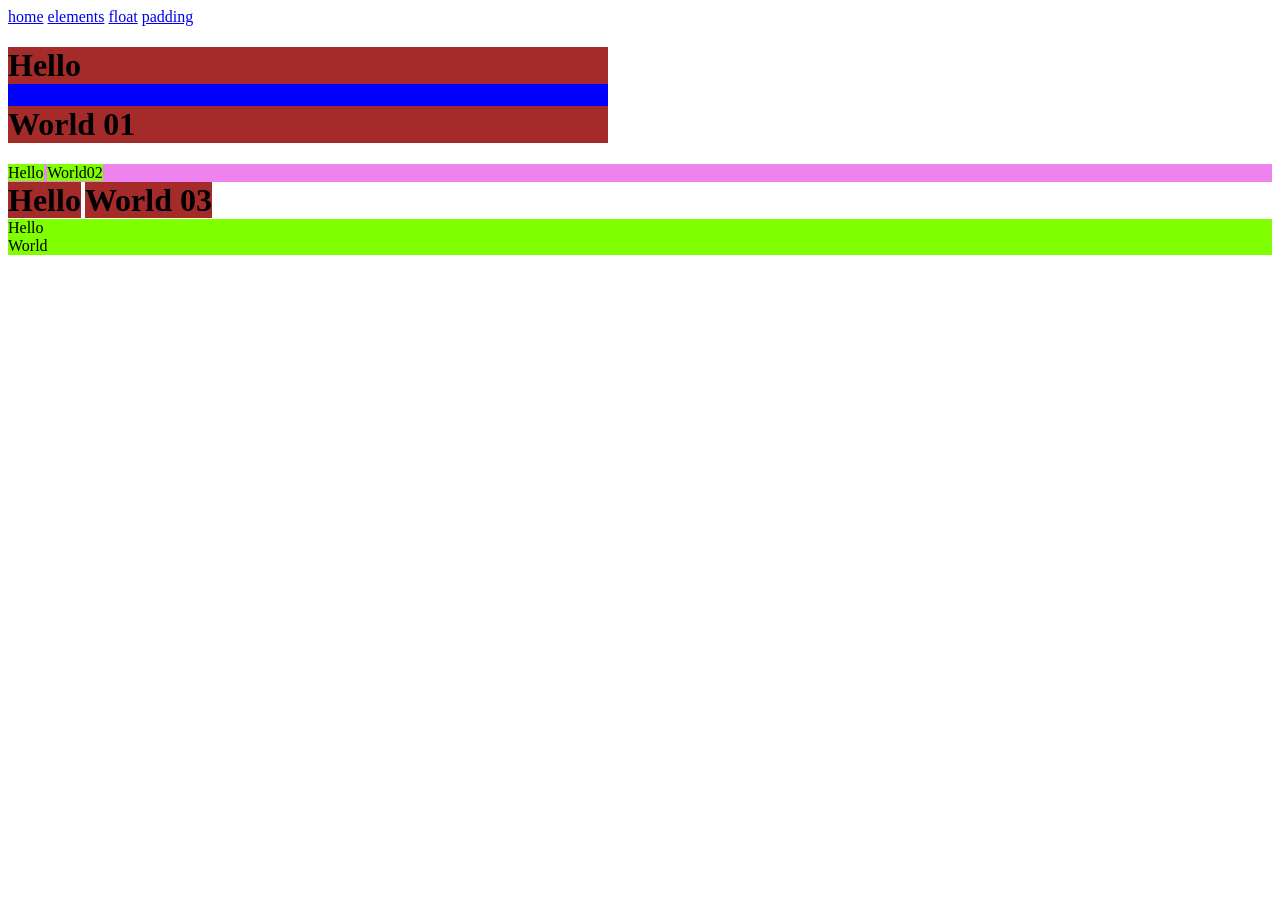
<file: elements.html>
<!DOCTYPE html>
<html lang="en">
<head>
    <meta charset="UTF-8">
    <meta name="viewport" content="width=device-width, initial-scale=1.0">
    <title>Document</title>
    <style>
        #box{
            background-color: blue;
            width: 600px;
        }
        h1{
            background-color: brown;
        }
        #box1{
            background-color: violet;
        }
        span{
            background-color: chartreuse;
        }
        /* Inline or block elements cannot be added for div tags since it doesn't apply for the tags under the div tags but only the div tags */
        /* #box3{
            display: inline;
            background-color: blueviolet;
        }
        #box4{
            display: block;
        } */
         .inline{
            display: inline;
         }
         .block{
            display: block;
         }
    </style>
</head>
<body>
    <a href="index.html">home</a>
    <a href="elements.html">elements</a>
    <a href="floats.html">float</a>
    <a href="padding.html">padding</a> <br>
    <!--BLock elements takes the whole line of the web page-->
    <!--Black level elements doesn't paste content on the same line no matter what the width is -->
    <div id="box">
        <h1>Hello</h1>
        <h1>World 01</h1>
    </div>


    <!--Inline elements takes the width of the content so multiple content displays on the same line-->
    
    <div id="box1">
        <span>Hello</span>
        <span>World02</span>
    </div>

    <!--Change block level into inline level elements-->
    <div id="box3">
        <h1 class="inline">Hello</h1>
        <h1 class="inline">World 03</h1>
    </div>


    <div id="box4"> 
        <span class="block">Hello</span>
        <span class="block">World</span>
    </div>
</body>
</html>
</file>
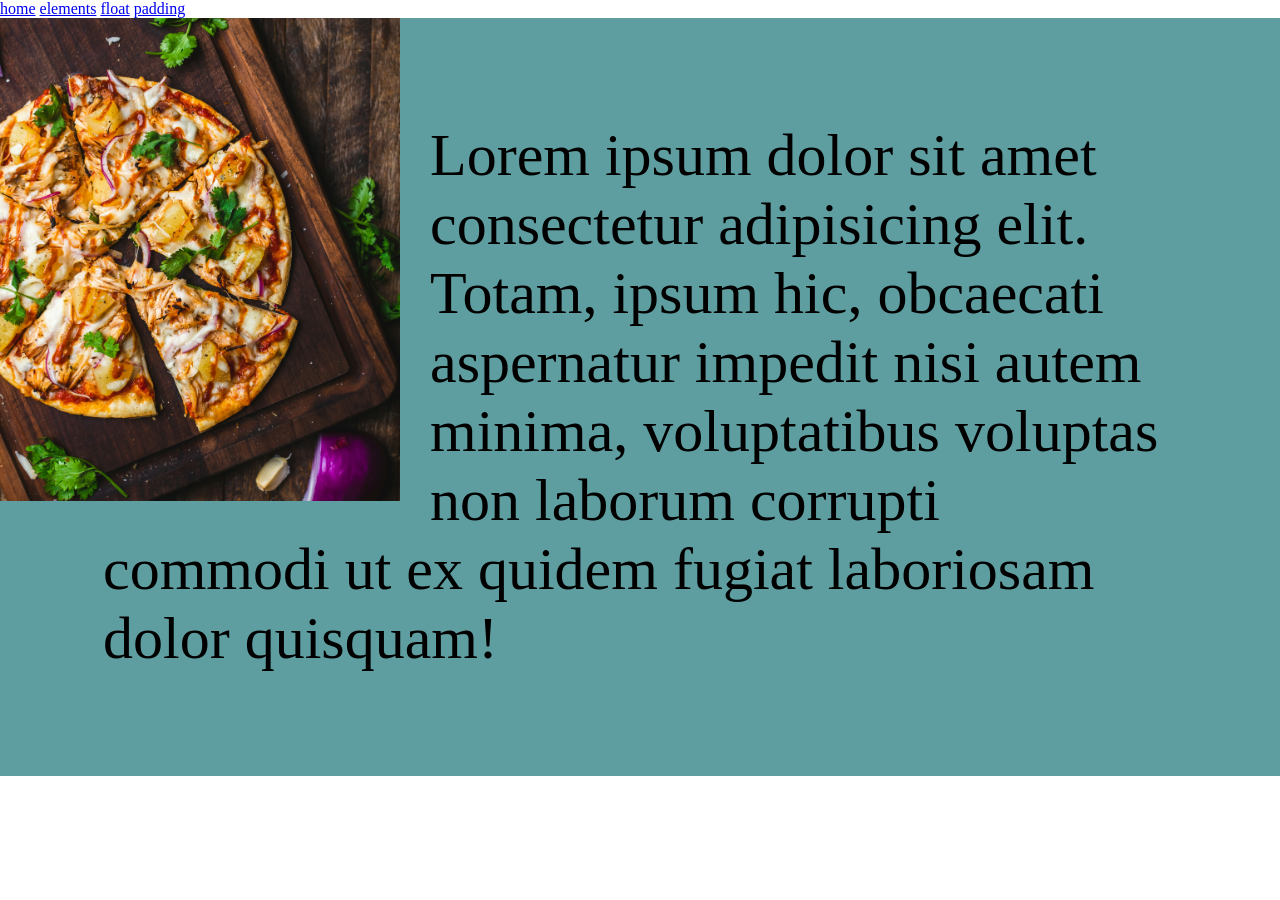
<file: floats.html>
<!doctype html>
<html lang="en">
  <head>
    <meta charset="UTF-8" />
    <meta name="viewport" content="width=device-width, initial-scale=1.0" />
    <title>Document</title>
    <!--When used float, the parent ignores the float tags when adding styles-->
    <!--clearfix class can be used to fix the float problem-->
    <style>
        /* "*" This selects whe whole html page and removes the default margin of the webpage"" */
        *{
            margin: 0px;
        }
      .clearfix:after {
        visibility: hidden;
        display: block;
        font-size: 0;
        content: " ";
        clear: both;
        height: 0;
      }

      .left {
        float: left;
        padding-right: 30px;
      }
      p {
        font-size: 60px;
        padding: 103px;
      }
      .wrapper {
        background-color: cadetblue;
      }
    </style>
  </head>
  <body>
    <a href="index.html">home</a>
    <a href="elements.html">elements</a>
    <a href="floats.html">float</a>
    <a href="padding.html">padding</a> <br>

    <div class="wrapper clearfix">
      <img src="pizza.jpg" width="400px" alt="pizza" class="left" />

      <p>
        Lorem ipsum dolor sit amet consectetur adipisicing elit. Totam, ipsum
        hic, obcaecati aspernatur impedit nisi autem minima, voluptatibus
        voluptas non laborum corrupti commodi ut ex quidem fugiat laboriosam
        dolor quisquam!
      </p>
    </div>
  </body>
</html>
</file>
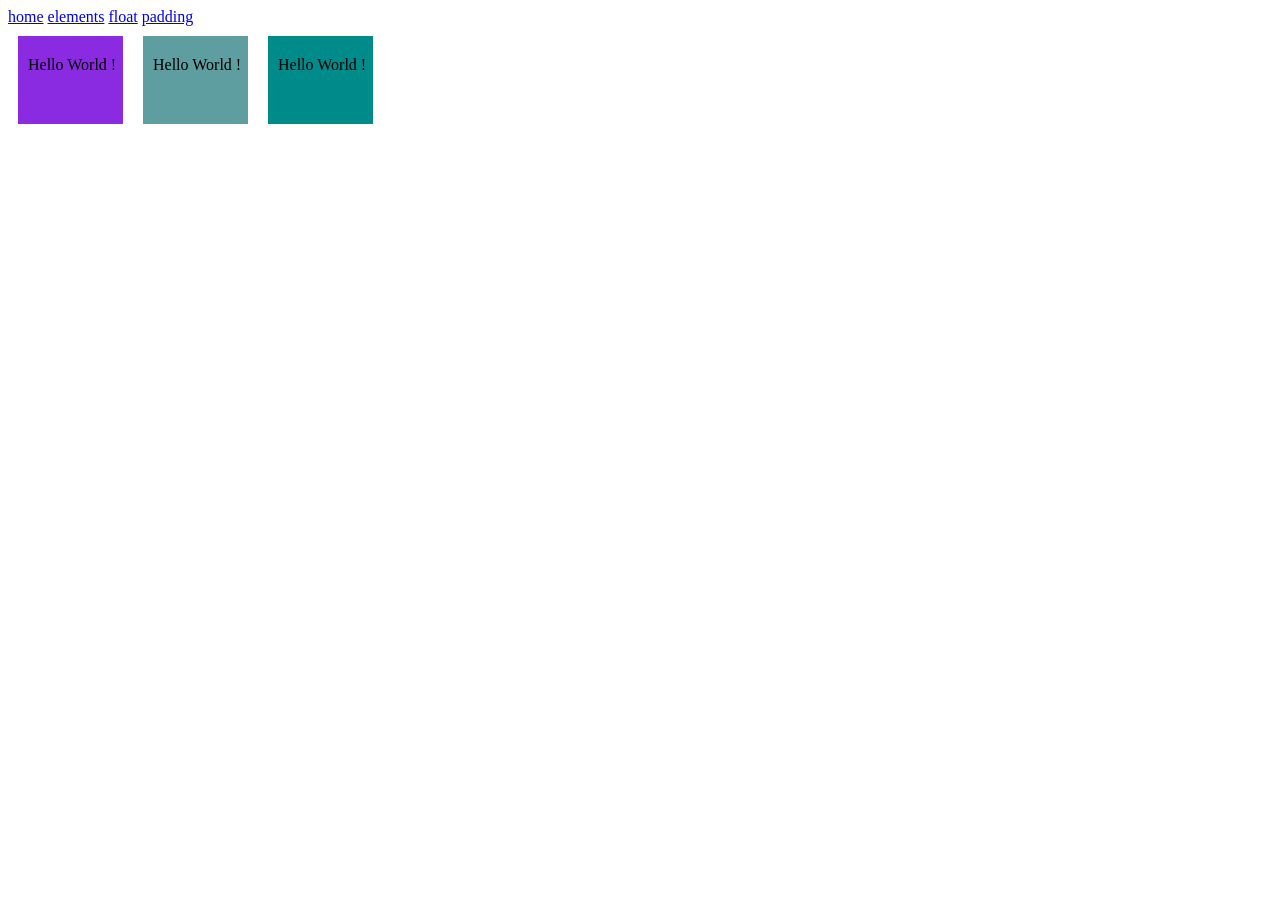
<file: padding.html>
<!DOCTYPE html>
<html lang="en">
<head>
    <meta charset="UTF-8">
    <meta name="viewport" content="width=device-width, initial-scale=1.0">
    <title>Document</title>

    <style>
        .hl1{
            background-color: blueviolet;
        }
        .hl2{
            background-color: cadetblue;
        }
        .hl3{
            background-color: darkcyan;
            
        }
        .pad{
            width: 90px;
            padding: 20px 5px 50px 10px;
            float: left;
            margin: 10px;
        }
        /* can use a different class and call it on the class to apply the same style to multiple tags 
        .pad class added to p tag */

    </style>
</head>
<body>
    <a href="index.html">home</a>
    <a href="elements.html">elements</a>
    <a href="floats.html">float</a>
    <a href="padding.html">padding</a> <br>

    <p class="hl1 pad">Hello World !</p>
    <p class="hl2 pad">Hello World !</p>
    <p class="hl3 pad">Hello World !</p>

</body>
</html>
</file>
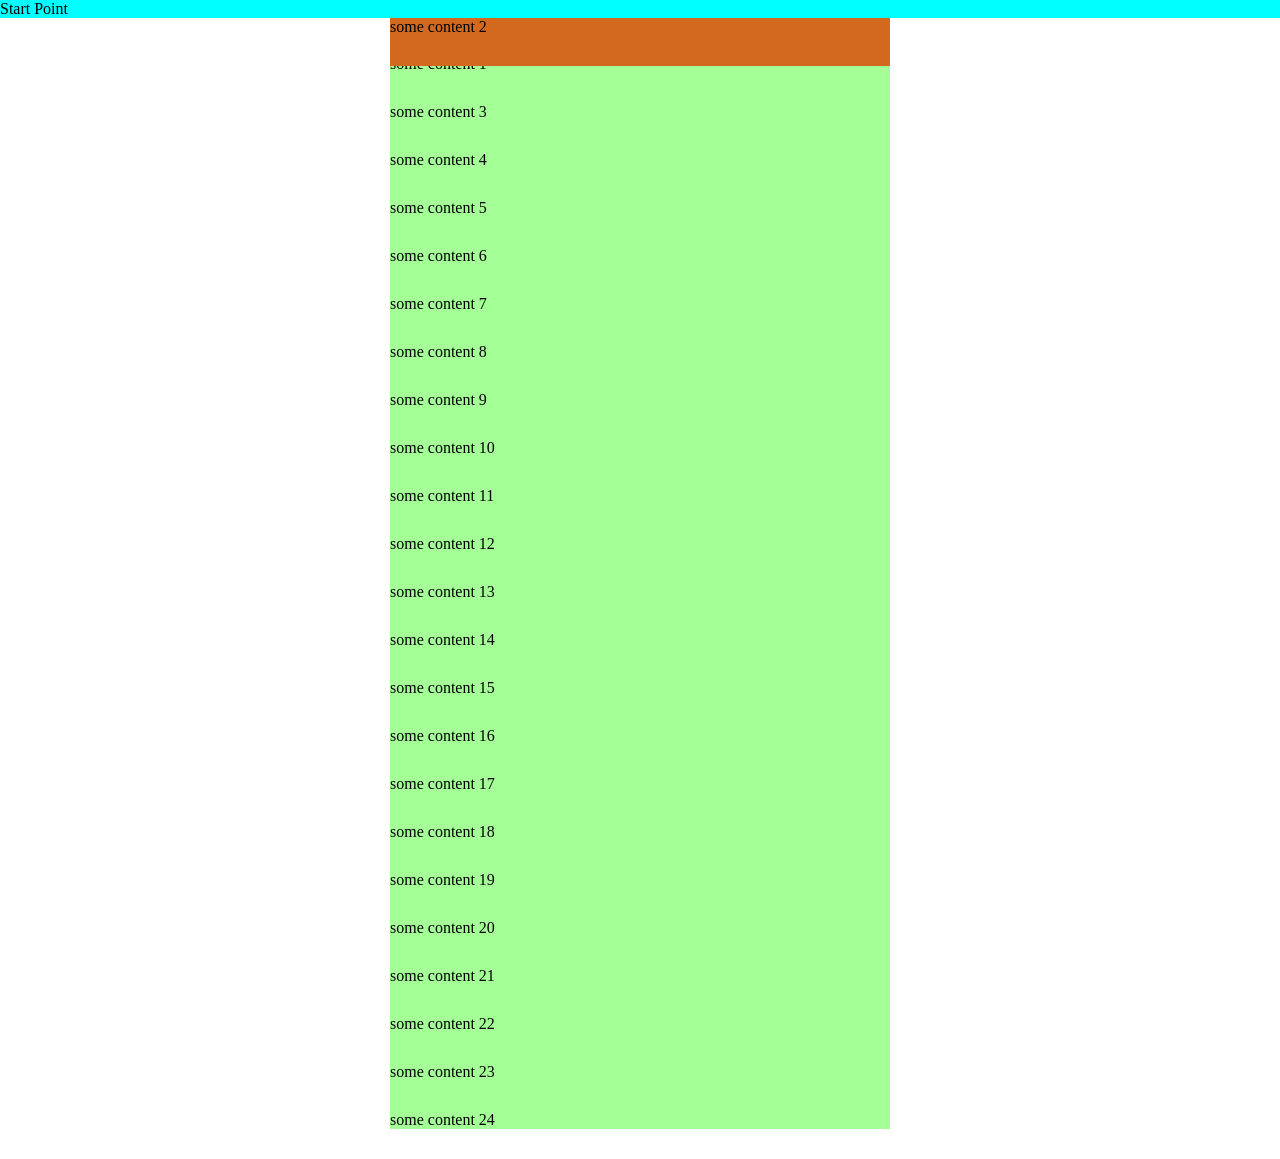
<file: position.html>
<!DOCTYPE html>
<html lang="en">

<head>
    <meta charset="UTF-8">
    <meta name="viewport" content="width=device-width, initial-scale=1.0">
    <title>Document</title>


    <style>
        * {
            margin: 0;
            padding: 0;
        }

        .starter {
            background-color: aqua;

        }

        .wrapper {
            background-color: rgb(165, 255, 151);
            width: 500px;
            margin: 0 auto;
            position: relative;

        }

        div p {
            margin-bottom: 30px;
        }

        .stat {
            position: static;
        }

        .rel {
            position: relative;
            background-color: chocolate;
        
        }
        .abs{
            position:absolute;
            background-color: chocolate;
            top:0;
            width: 100%;
        }
        .sticky{
            position:sticky;
            background-color: chocolate;
            top:0;
        }

        .fix{
            position:fixed;
            background-color: chocolate;
            top:0;
            left:0;
            width: 100%;
        }
    </style>
</head>

<body>
    <p class="starter">Start Point</p>
    <div class="wrapper">
        <h1>Welcome to our website</h1>
        <div>
            <p>
                some content 1
            </p>
        </div>
        <div class="abs">
            <div>
                <p>
                    some content 2
                </p>
            </div>
        </div>

        <div>
            <p>
                some content 3
            </p>
        </div>

        <div>
            <p>
                some content 4
            </p>
        </div>

        <div>
            <p>
                some content 5
            </p>
        </div>

        <div>
            <p>
                some content 6
            </p>
        </div>

        <div>
            <p>
                some content 7
            </p>
        </div>


        <div>
            <p>
                some content 8
            </p>
        </div>


        <div>
            <p>
                some content 9
            </p>
        </div>


        <div>
            <p>
                some content 10
            </p>
        </div>


        <div>
            <p>
                some content 11
            </p>
        </div>


        <div>
            <p>
                some content 12
            </p>
        </div>


        <div>
            <p>
                some content 13
            </p>
        </div>


        <div>
            <p>
                some content 14
            </p>
        </div>


        <div>
            <p>
                some content 15
            </p>
        </div>

        <div>
            <p>
                some content 16
            </p>
        </div>

        <div>
            <p>
                some content 17
            </p>
        </div>

        <div>
            <p>
                some content 18
            </p>
        </div>

        <div>
            <p>
                some content 19
            </p>
        </div>

        <div>
            <p>
                some content 20
            </p>
        </div>

        <div>
            <p>
                some content 21
            </p>
        </div>

        <div>
            <p>
                some content 22
            </p>
        </div>

        <div>
            <p>
                some content 23
            </p>
        </div>

        <div>
            <p>
                some content 24
            </p>
        </div>




    </div>

</body>

</html>
</file>
